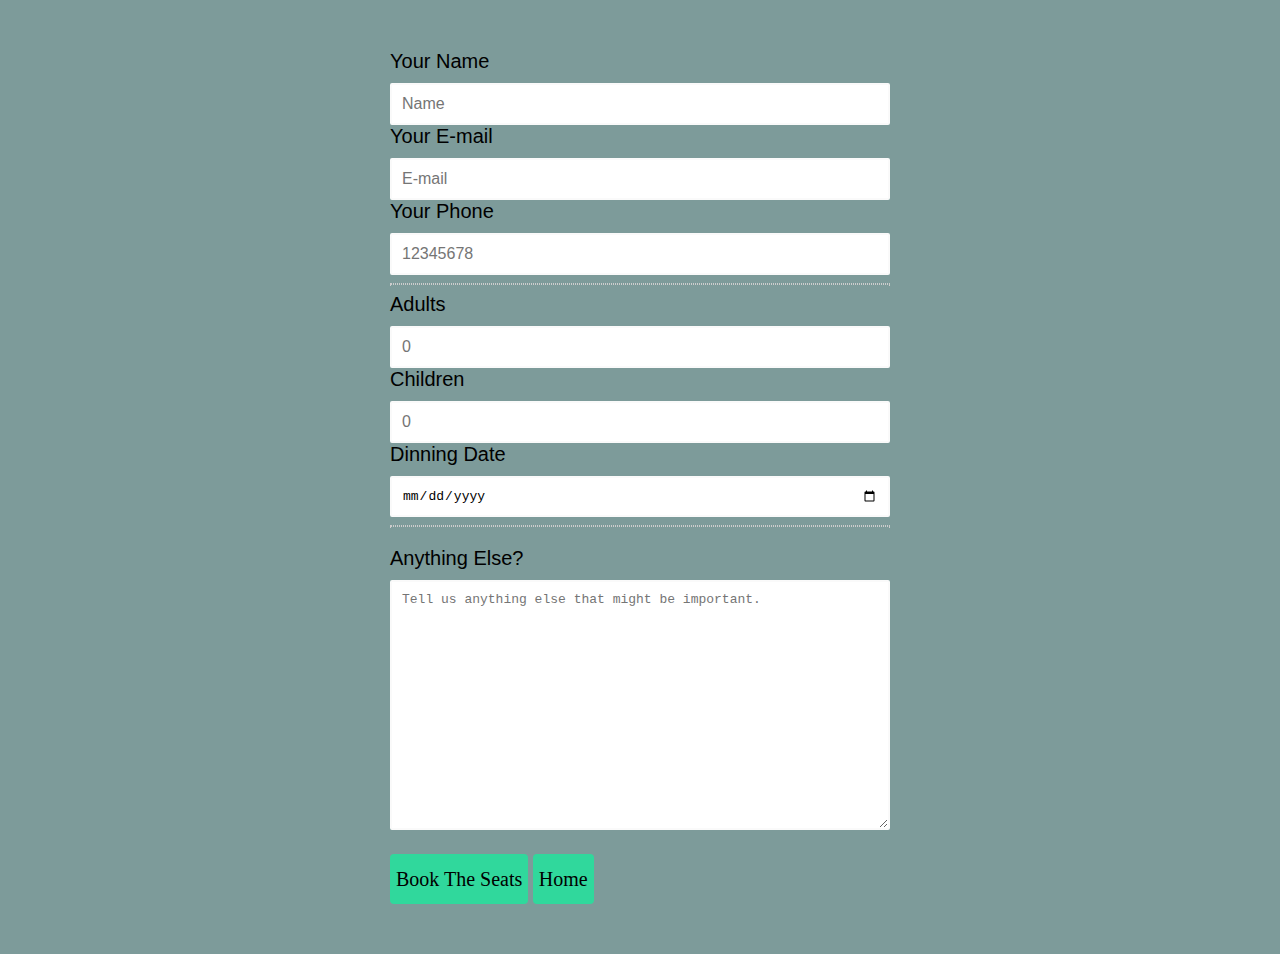
<file: booking.html>
<!DOCTYPE html>
<html lang="en"></html>
<link rel="stylesheet" href="css/booking.css">



    <div class="name-group">
      <label for="name">Your Name</label>
      <input type="text" id="name" name="visitor_name" placeholder="Name" pattern=[A-Z\sa-z]{3,20} required>
    </div>
    <div class="email-group">
      <label for="email">Your E-mail</label>
      <input type="email" id="email" name="visitor_email" placeholder="E-mail" required>
    </div>
    <div class="phone-group">
      <label for="phone">Your Phone</label>
      <input type="tel" id="phone" name="visitor_phone" placeholder="12345678" required>
    </div>
    <hr>
    <div class="member-group">
      <label for="adult">Adults</label>
      <input type="number" id="adult" name="total_adults" placeholder="0" min="1" required>
    </div>
    <div class="member-group">
      <label for="child">Children</label>
      <input type="number" id="child" name="total_children" placeholder="0" min="0">
    </div>
    <div class="member-group">
      <label for="dinning-date">Dinning Date</label>
      <input type="date" id="dinning-date" name="checkin" required>
    </div>

    <hr>
    <div class="elem-group">
      <label for="message">Anything Else?</label>
      <textarea id="message" name="visitor_message" placeholder="Tell us anything else that might be important." required></textarea>
    </div>
    <button type="submit">Book The Seats</button>
    <a href="index.html"><button type="return">Home</button> </a>
</file>
<file: css/booking.css>
body {
    width: 500px;
    margin: 0 auto;
    padding: 50px;
    font-family: 'Franklin Gothic Medium', 'Arial Narrow', Arial, sans-serif;
    font-size: medium;
    background-color:#7D9B9A;
  }
  
  div.elem-group {
    margin: 20px 0;
  }
  
  div.name-group.inlined,div.email-group.inlined {
    width: 49%;
    display: inline-block;
   
  }
  
  label {
    display: block;
    padding-bottom: 10px;
    font-size: 1.25em;
  }
  
  input, select, textarea {
    
    border-radius: 2px;
    border: 2px solid #fafafa;
    box-sizing: border-box;
    font-size: medium;
    width: 100%;
    padding: 10px;
  }
  
  div.member-group.inlined input {
    width: 95%;
    display: inline-block;
    font-size: medium;
  }
  
  textarea {
    height: 250px;
  }
  
  hr {
    border: 1px dotted #ccc;
  }
  
  button {
    height: 50px;
    background: rgba(0, 255, 157, 0.61);
    border: none;
    color: black;
    font-size: 1.25em;
    font-family: 'Nanum Gothic';
    border-radius: 4px;
    cursor: pointer;
  }
  
  button:hover {
    border: 2px solid black;
    
  }
</file>
